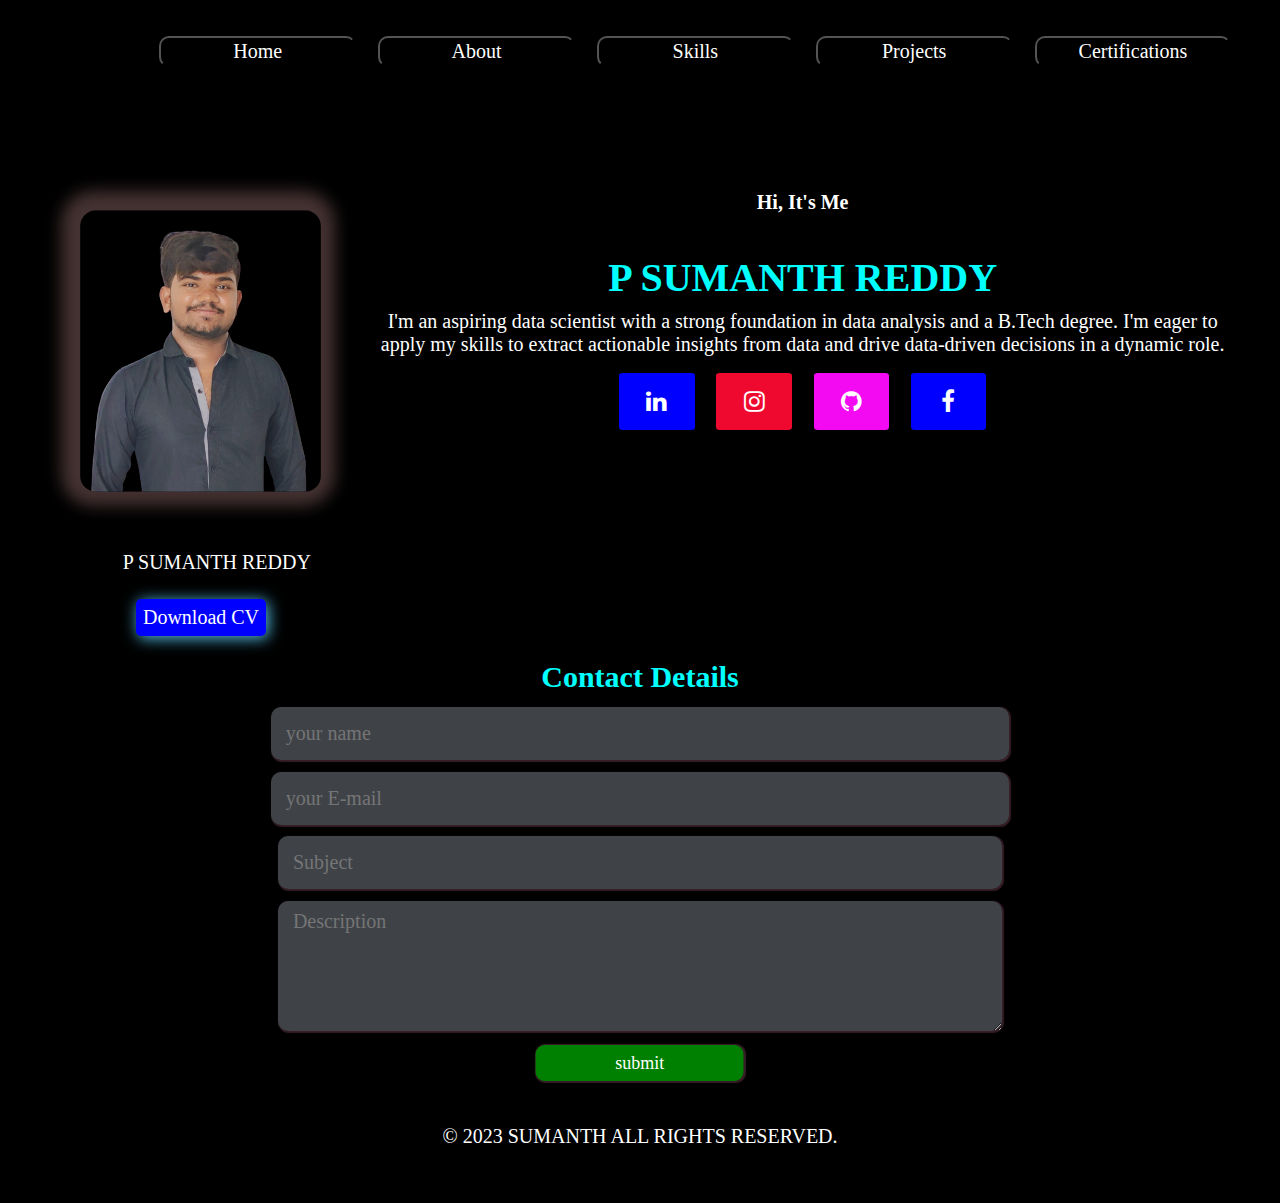
<file: index.html>
<!DOCTYPE html>
<html lang="en">
<head>
    <meta charset="UTF-8">
    <meta name="viewport" content="width=device-width, initial-scale=1.0">
    <title>Profile</title>
    <link rel="stylesheet" href="home.css">
    <link rel="stylesheet" href="https://cdnjs.cloudflare.com/ajax/libs/font-awesome/4.7.0/css/font-awesome.min.css">
 
<script>
    function fun(str1){
        var s1=document.getElementsByClassName('items')
        if (str1=='about'){
            window.location='about.html'
        }else 
        if (str1=='index'){
            window.location='index.html'
        }else
        if (str1=='Skills'){
            window.location='skills.html'
        }else
        if (str1=='contact'){
            window.location='contact.html'
        }else
        if (str1=='portfolio'){
            window.location='portfolio.html'
        }
    }
</script>


<script src="https://smtpjs.com/v3/smtp.js"></script>
<script type="text/javascript">
    function sendEmail() {
        var your_name = document.getElementById("your_name").value;
        var your_email = document.getElementById("your_email").value;
        var subject = document.getElementById("subject").value;
        var description = document.getElementById("description").value;
        console.log(your_name)

        if (your_name.length !== 0){
            if (your_email.length !== 0){
                if (subject.length !== 0){
                    if (description.length !== 0){
                        
                        Email.send({
                            SecureToken : "fdf2d17c-b33e-484d-86e9-1d92f2786a1e",
                            To: "bommu7997@gmail.com",
                            From: "yr257034@gmail.com",
                            Subject: subject,
                            Body: 'Name: ' + your_name +'  E-Mail:  '+your_email + '<br>Message: ' + description,
                            }).then(
                                message => alert(message),
                            );

                    }else{
                        alert("Please Enter Description")
                    }
                }else{
                    alert("Please Enter Subject")
                }
            }else{
                    alert("Please Enter Email-id")
                }
        }else{
                    alert("Please Enter Your Name")
                }
    }
</script>



</head>
<body>
    <div id="head">
        <button class="items" onclick="fun('index')">Home</button>
        <button class="items" onclick="fun('about')">About</button>
        <button class="items"onclick="fun('Skills')">Skills</button>
        <button class="items"onclick="fun('portfolio')">Projects</button>
        <button class="items" onclick="fun('contact')">Certifications</button>
    </div>
    <div id="pic">
        <img src="pic.png">
        <div id="about">
            <h4><b>Hi, It's Me</b></h4> <br>
            <h1>P SUMANTH REDDY</h1>
            I'm an aspiring data scientist with a strong foundation in data analysis and a B.Tech degree. 
            I'm eager to apply my skills to extract actionable insights from data and drive data-driven decisions in a dynamic role.
          
            <div class="icons">
                <a href="https://www.linkedin.com/in/psumanth?utm_source=share&utm_campaign=share_via&utm_content=profile&utm_medium=android_app" id="linked" class="fa fa-linkedin"></a>
                <a href="https://instagram.com/_psr_sumanth_reddy_?igshid=OGQ5ZDc2ODk2ZA==" id="insta" class="fa fa-instagram"></a>
                <a href="https://github.com/sumanth-ds" id="git" class="fa fa-github"></a>
                <a href="https://www.facebook.com/BadBoySumanthReddy?mibextid=ZbWKwL" id="face" class="fa fa-facebook"></a>
            </div>
        </div>
    </div>
 
    <div id="name">
        <div>P SUMANTH REDDY</div>
    </div>
        <a href="SUMANTH.pdf" id="download">
            <button id="download_style">Download CV</button>
        </a>
    </div>


 
    <h1>Contact Details</h1>
    <form method="post" class="form" action="#">
        <div>
            <input type="text" id="your_name" placeholder="your name" name="your_name" required>
        </div>
        <div>
            <input type="email" id="your_email" placeholder="your E-mail" name="your_email" required>
        <div>
            <input type="text" id="subject" placeholder="Subject" name="subject" required>
        </div>
        <div>
            <textarea rows="10" cols="40" id="description" placeholder="Description" name="description" required></textarea>
        </div>

        <div>
            <input type="button" id="submit" value="submit"  onclick="sendEmail()" />
        </div>
    </form>



    <div class="footer">
        &copy; 2023 SUMANTH ALL RIGHTS RESERVED.
    </div>
</body>
</html>
</file>
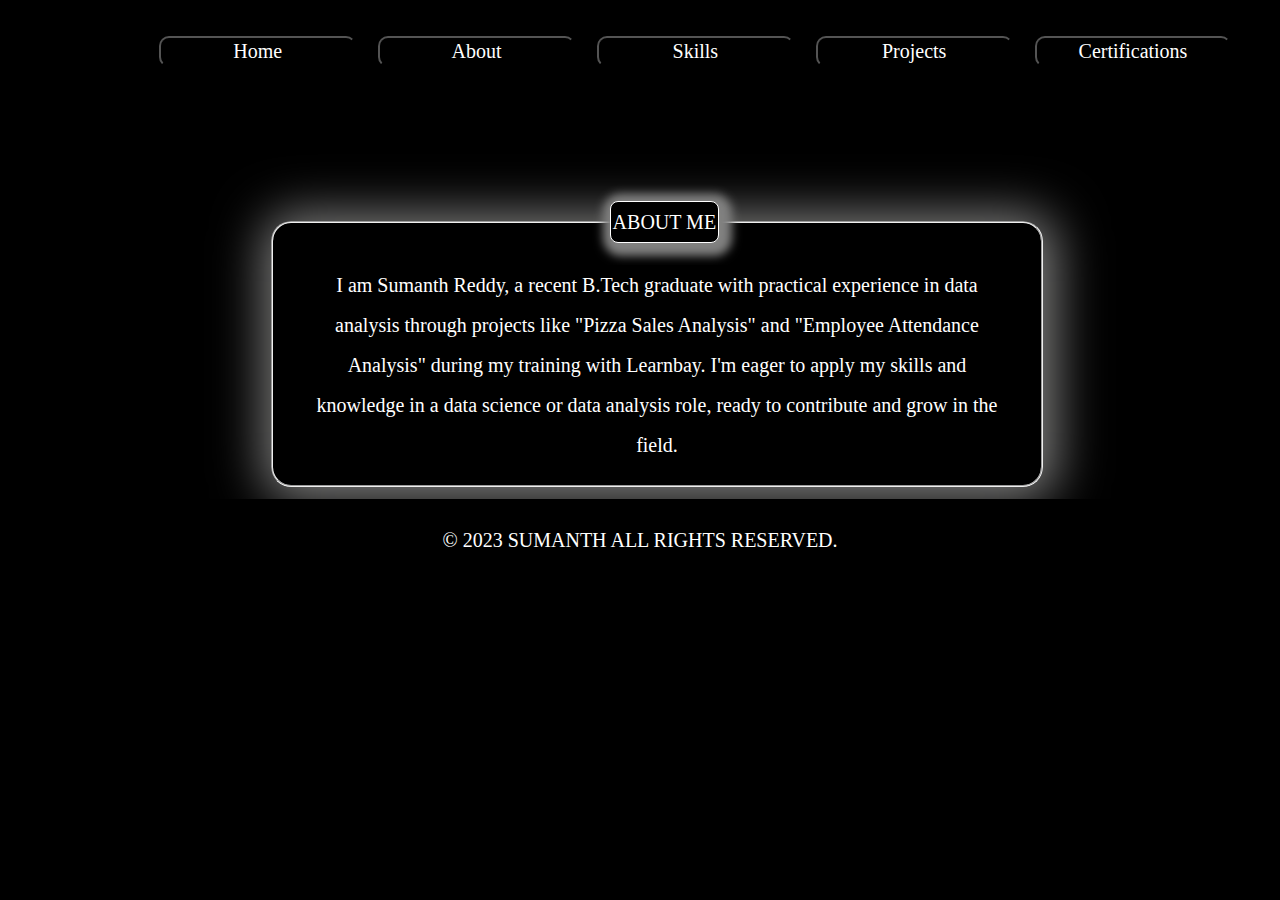
<file: about.html>
<!DOCTYPE html>
<html lang="en">
<head>
    <meta charset="UTF-8">
    <meta name="viewport" content="width=device-width, initial-scale=1.0">
    <title>about</title>
    <link rel="stylesheet" href="about.css">
    <script>
        function fun(str1){
            var s1=document.getElementsByClassName('items')
            if (str1=='about'){
                window.location='about.html'
            }else 
            if (str1=='index'){
                window.location='index.html'
            }else
            if (str1=='Skills'){
                window.location='skills.html'
            }else
            if (str1=='contact'){
                window.location='contact.html'
            }else
            if (str1=='portfolio'){
                window.location='portfolio.html'
            }
        }
    </script>
</head>
<body>
    <div id="head">
        <button class="items" onclick="fun('index')">Home</button>
        <button class="items" onclick="fun('about')">About</button>
        <button class="items"onclick="fun('Skills')">Skills</button>
        <button class="items"onclick="fun('portfolio')">Projects</button>
        <button class="items" onclick="fun('contact')">Certifications</button>
    </div>
    <fieldset><legend>ABOUT ME</legend>
        <div id="center">
            <p>  I am Sumanth Reddy, a recent B.Tech graduate with practical experience in data analysis through projects like "Pizza Sales Analysis" 
                and "Employee Attendance Analysis" during my training with Learnbay.
                I'm eager to apply my skills and knowledge in a data science or data analysis role, ready to contribute and grow in the field.
     </p>
         </div>
    </fieldset>

    


    <div class="footer">
        &copy; 2023 SUMANTH ALL RIGHTS RESERVED.
    </div>
</body>
</html>
</file>
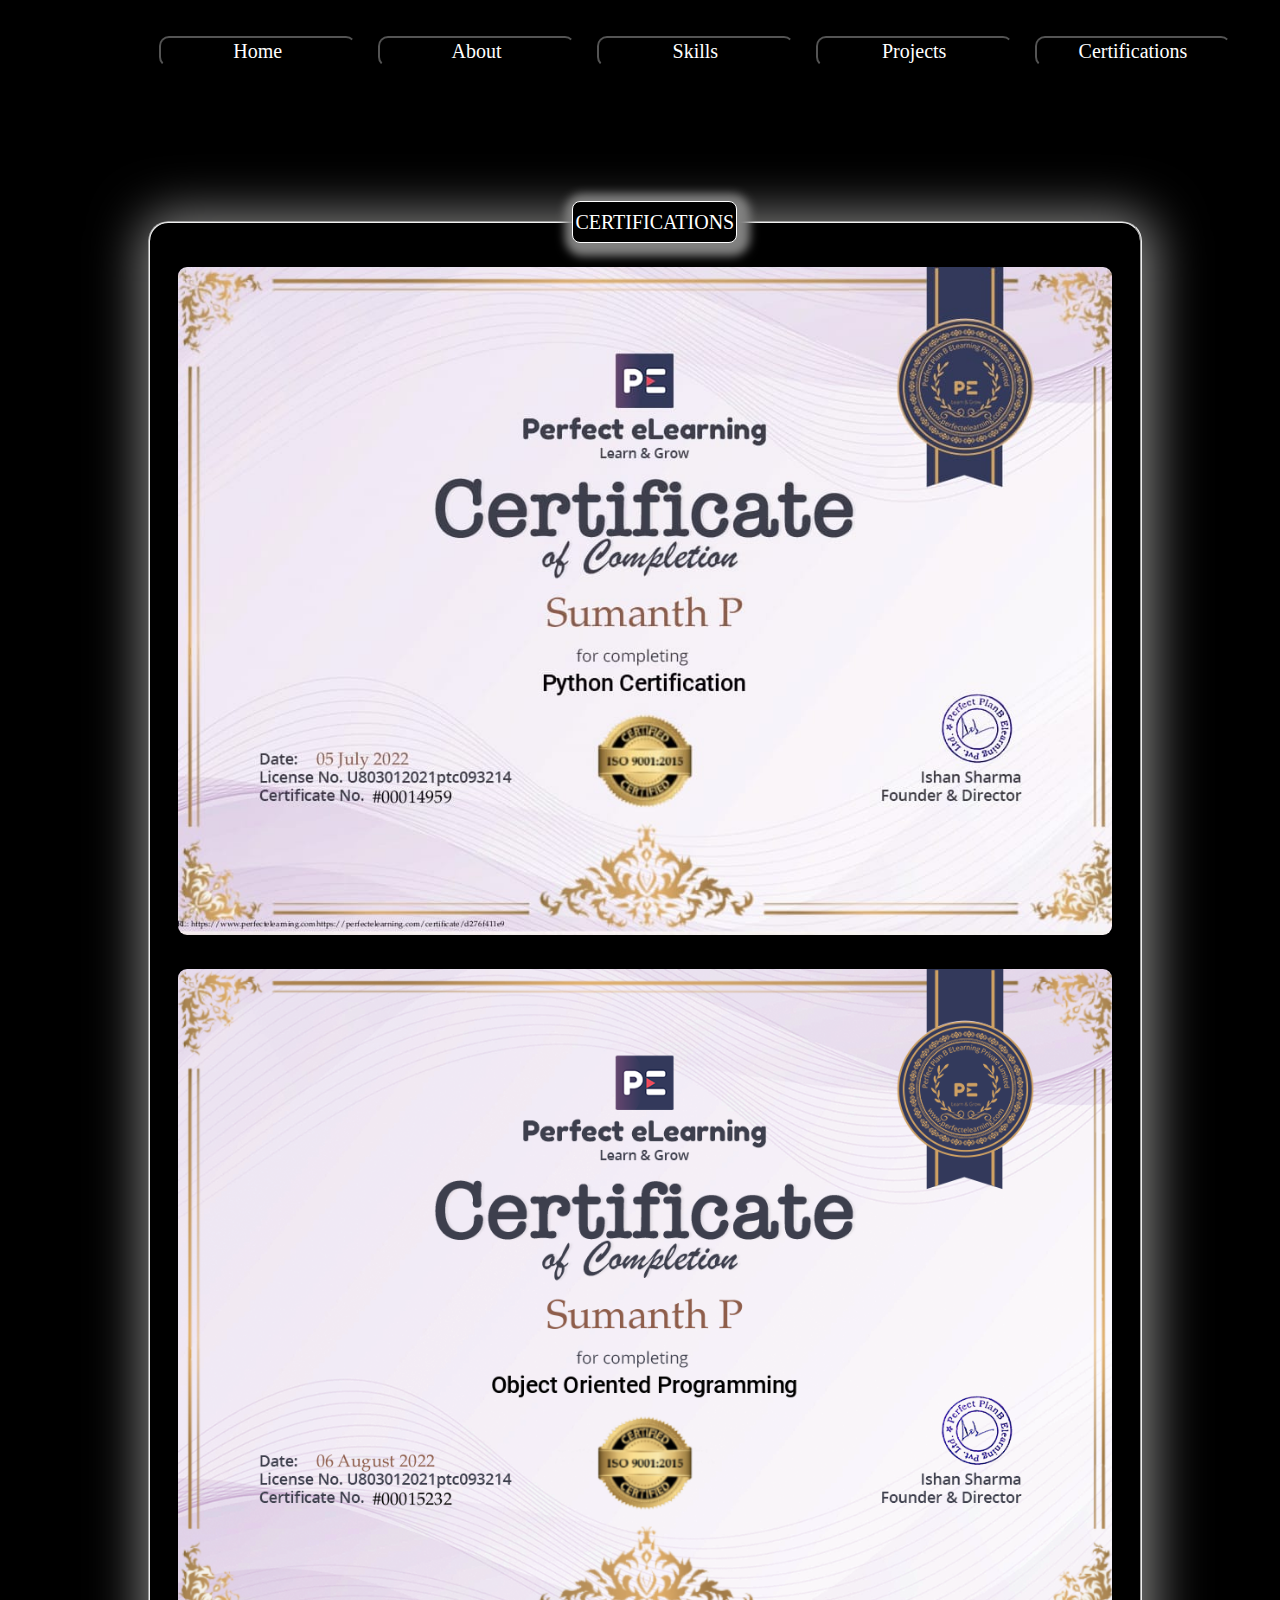
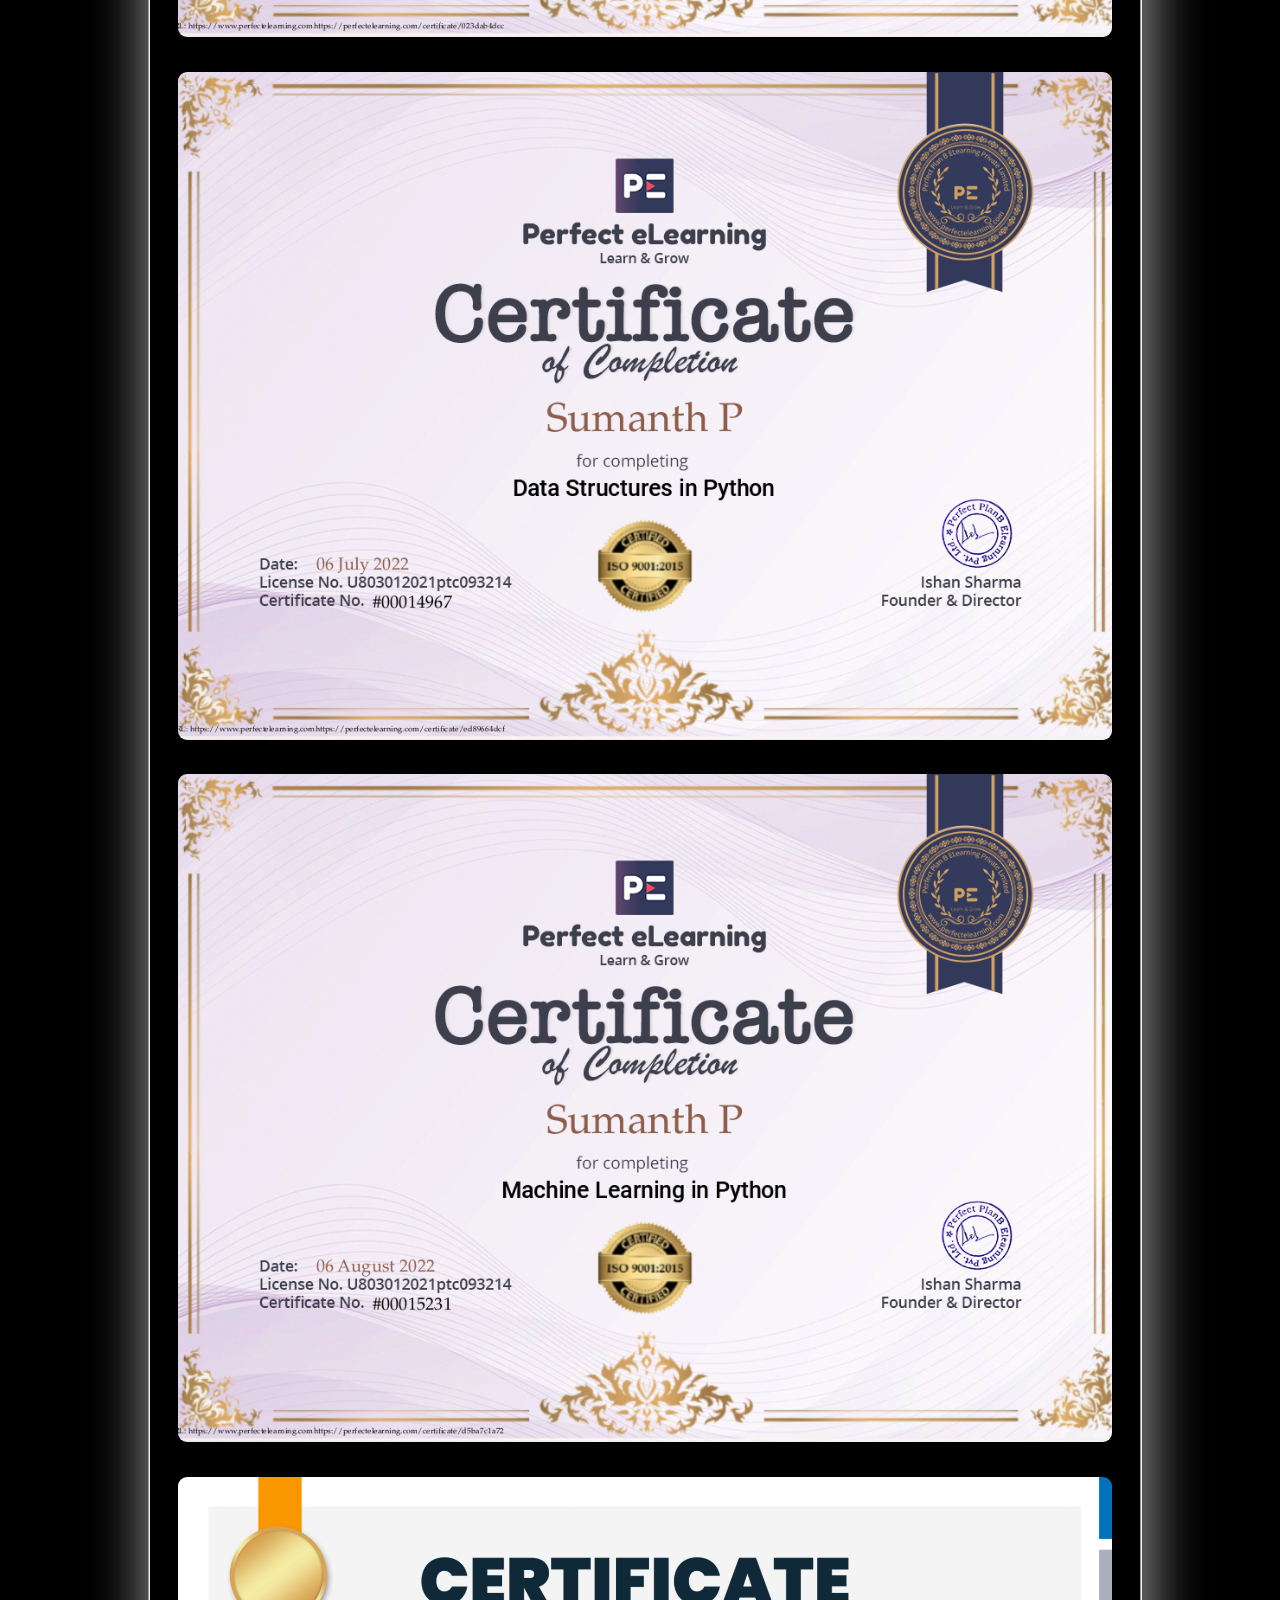
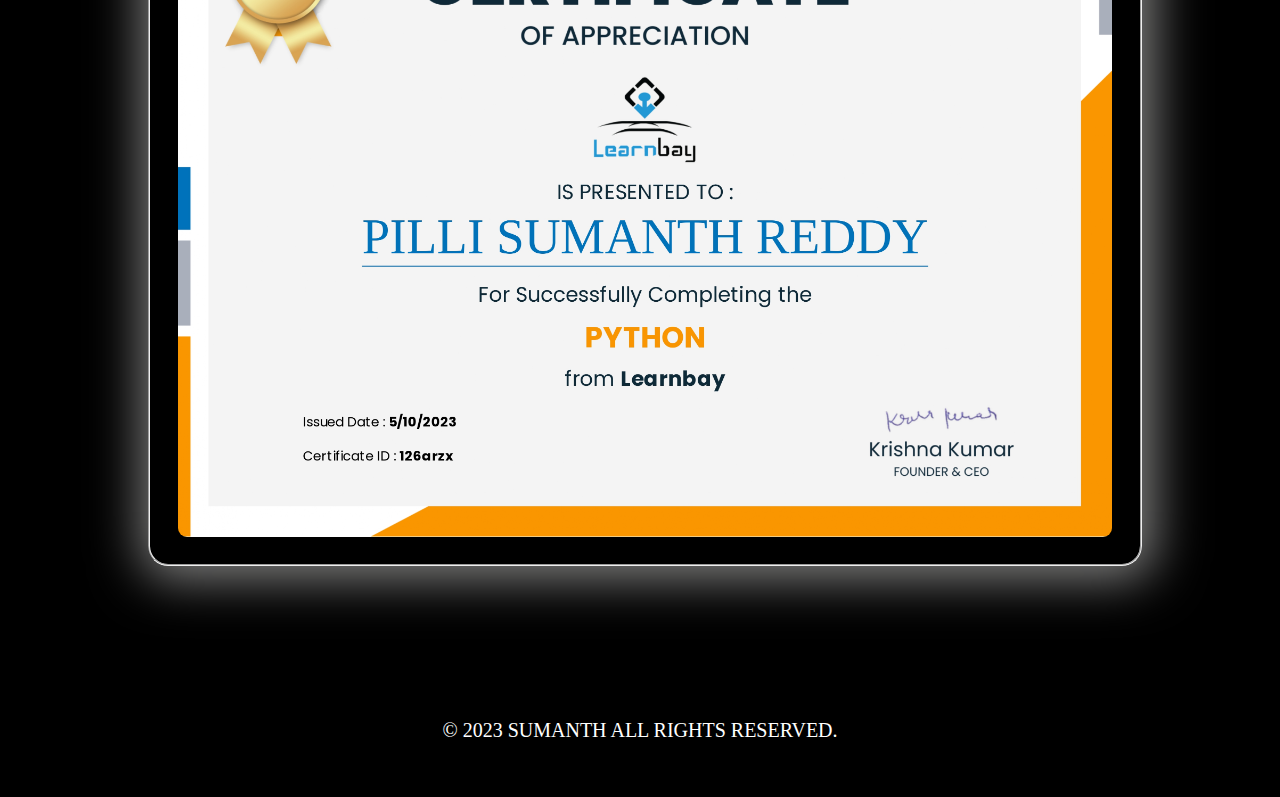
<file: contact.html>
<!DOCTYPE html>
<html lang="en">
<head>
    <meta charset="UTF-8">
    <meta name="viewport" content="width=device-width, initial-scale=1.0">
    <title>Contact</title>
    <link rel="stylesheet" href="contact.css">
    <script>
        function fun(str1){
            var s1=document.getElementsByClassName('items')
            if (str1=='about'){
                window.location='about.html'
            }else 
            if (str1=='index'){
                window.location='index.html'
            }else
            if (str1=='Skills'){
                window.location='skills.html'
            }else
            if (str1=='contact'){
                window.location='contact.html'
            }else
            if (str1=='portfolio'){
                window.location='portfolio.html'
            }
        }
    </script>
</head>
<body>
    <div id="head">
        <button class="items" onclick="fun('index')">Home</button>
        <button class="items" onclick="fun('about')">About</button>
        <button class="items"onclick="fun('Skills')">Skills</button>
        <button class="items"onclick="fun('portfolio')">Projects</button>
        <button class="items" onclick="fun('contact')">Certifications</button>
    </div>

    <fieldset CLASS="head">
        <legend class="tile">CERTIFICATIONS</legend>
        <img src="PYTHON.jpeg" alt="PYTHON">
        <img src="OOPS.jpg" alt="OOPS">
        <img src="Data_structures_certificate.jpg" alt="Data structures">
        <img src="ML.jpg" alt="Machine Learning">
        <img src="learnbay.jpg" alt="PYTHON">
    </fieldset>


    <div class="footer">
        &copy; 2023 SUMANTH ALL RIGHTS RESERVED.
    </div>
</body>
</html>
</file>
<file: home.css>
*{
  background-color: black;
  color: white;
  font-size: 20px;
  font-family: 'Times New Roman', Times, serif;
  margin: 1%;
}

#head{
  margin-left: 10%;
  display: flex;
  justify-content: flex-end;
}



.items:hover{
  background-color: white;
  color: black;
  box-shadow: -0.3ch 0.3ch  -0.3ch 0.3ch  0.5ch whitesmoke;

}

.items{
  flex:1;
  align-items: center;
  border-radius: 10px;
  box-shadow: 10px auto;
  text-align: center;
  padding: 2px;
  cursor: pointer;

}


#pic img{
  margin-top: 7%;
  border:1px solid;
  border-radius: 20px;
  position: relative;
  box-shadow: -0.3ch -0.3ch 2ch 2ch rgb(69, 50, 50);
  box-shadow: 0.3ch, 0.3ch 2ch 2ch rgb(69, 50, 50);
  height: 50%;
  width: 25%;
  border: none;
  transform: scale(0.8);
  transition: .2s ;


}




#pic img:hover{
  transform: scale(1);
}



#pic{
  display: flex;
  flex:1;
  justify-content: flex-end;
  align-items: center;

  animation: sidein-pic linear 0.9s 1 ;

}

#about{
  top:10%;
  height: 50%;
  width: 50%;
  flex:1;
  text-align: center;
  animation: sidein linear 0.9s 1 ;
}

@keyframes sidein-pic {
from {

  transform: translateX(-20%);
}
to {
  /* returns the sun to its default position */
  transform: translateX(4%);
}
}


@keyframes sidein {
  from {

    transform: translateX(100%);
  }
  to {
    /* returns the sun to its default position */
    transform: translateX(2%);
  }
}




.icons a{
  height: 15%;
  width: 5%;
  border: 1px solid ;
  border-radius: 5%;
  padding: 2%;
  font-size: 120%;
  align-items: center;
  justify-content: center;
  justify-items: center;
  animation: down linear 3s 1 ;  
  text-decoration: none;
  transform: scale(1);
  transition: 0.3s;
  align-items: center;

}



@keyframes down {
  from {

    transform: translateY(110%);
  }
  to {
    /* returns the sun to its default position */
    transform: translateY(0%);
  }
}



.icons #linked{
  background-color: blue;
  border: transparent;
  animation: down linear 1s 1 ;   
}



.icons #insta{
  background-color: rgb(240, 9, 47);
  border: transparent;
  animation: down linear 1.5s 1 ;  
}


.icons #git{
  background-color: rgb(243, 10, 243);
  border: transparent;
  animation: down linear 2s 1 ;  

}


.icons #face{
background-color: blue;
border: transparent;
animation: down linear 2.5s 1 ;   
}





.icons #linked:hover, #face:hover{
  background-color: blue;
  border: transparent;  
  transform: scale(1.2);


}

.icons #insta:hover{
  background-color: rgb(240, 9, 47);
  border: transparent;
  transform: scale(1.2);
}


.icons #git:hover{
  background-color: rgb(243, 10, 243);
  border: transparent;
  transform: scale(1.2);
}


.footer{
  text-align: center;
  padding: 30PX;

}




@media screen and (max-device-width:428px),screen and (max-width:428px) 
{
*{
  font-size: 10px;
  font-family: 'Times New Roman', Times, serif;

}

#name{
  margin-left:none ;
  font-size: 8px;
}


#download{
margin-left: none;
border: none ;
}



#pic img{
height: 50%;
width: 40%;
}

.icons a{
height: 15%;
width:5%;

}


}



@media screen and (max-device-width:237px),screen and (max-width:237px) 
{
*{
  font-size: 8px;
  font-family: 'Times New Roman', Times, serif;
}

}


@media screen and (max-device-width:630px),screen and (max-width:630px) 
{
.icons a{
  height: 20%;
  width: 10%;

}

}



@media screen and (max-device-width:190px),screen and (max-width:190px) 
{
*{
  font-size: 6px;
  font-family: 'Times New Roman', Times, serif;
}

}


#name{
margin-left: 7%;
}


#download{
margin-left: 8%;
border: none ;
}

#download_style{
background-color: blue;
border: none;
border-radius: 5px;
padding: 7px;
box-shadow: 2px 2px 15px 0.2px rgb(85, 196, 237);
transition: .2s;
transform: scale(1);

}

#download_style:hover{
transform: scale(1.2);
}

body{
font-family: 'Times New Roman', Times, serif;
font-size: 15px;
font-weight: 100;

}

h1{
display: flex;
place-content: center;
font-size: 200%;
color: aqua;
}


input, textarea{
display: flex;
flex-direction: column;
justify-content: center;
width: 60%;
margin: auto;
border: none;
padding: 15px;
line-height: 10px;
margin-bottom: 10px;
border-radius: 10px;
box-shadow: 1px 1px 1px 1px rgba(236, 127, 169, 0.227);
background-color: rgba(149, 159, 169, 0.422);
animation:  contact  linear 2s 1 ;
}

#submit{
width: 20%;
margin: auto;
align-items: center;
background-color: green;
font-size: 20px;
transition: 0.2s;
transform: scale(0.9);
}

#submit:hover{
transform: scale(1);
}



@keyframes contact{
from {

  transform: translateX(100%);
}
to {
  /* returns the sun to its default position */
  transform: translateX(2%);
}
}
</file>
<file: about.css>
*{
    background-color: black;
    font-size: 20px;
    color: white;
    margin: 1%;
    font-family: 'Times New Roman', Times, serif;
}






#head{
    margin-left: 10%;
    display: flex;
    justify-content: flex-end;



}

button{
    border-radius: 5px;
    display: list-item;
    justify-content: space-between;
}




.items:hover{
    background-color: white;
    color: black;
    box-shadow: -0.3ch 0.3ch  -0.3ch 0.3ch  0.5ch whitesmoke;

}


.items{
    flex:1;
    align-items: center;
    border-radius: 10px;
    box-shadow: 10px auto;
    text-align: center;
    padding: 2px;
    cursor: pointer;

}





fieldset{
    margin-top: 10%;
    margin-left: 20%;
    border: soild 1px white;
    height: auto;
    width: 60%;
    line-height: 4ch;
    color: white;

    padding: 10px auto;
    border-radius: 20px;
    box-shadow: -0.3ch -0.3ch 5ch 1ch rgb(128, 128, 128);
    box-shadow: 0.3ch 0.3ch 5ch 1ch rgb(129, 129, 128);
    text-align: center;
    padding: 10px auto;
    animation: down linear 0.9s 1 ;

}

@keyframes down {
    from {
  
      transform: translateY(110%);
    }
    to {
      /* returns the sun to its default position */
      transform: translateY(0%);
    }
  }
  


legend{
    border:1px solid white   ;
    border-radius: 8px;
    box-shadow: -0.3ch -0.3ch 1ch 1ch rgb(128, 128, 128);
    box-shadow: 0.3ch 0.3ch 1ch 1ch rgb(129, 129, 128);
}


.footer{
    text-align: center;
    padding: 30PX;

}



@media screen and (max-device-width:428px),screen and (max-width:428px) 
{
  *{
    font-size: 10px;
    font-family: 'Times New Roman', Times, serif;
  }

}



@media screen and (max-device-width:237px),screen and (max-width:237px) 
{
  *{
    font-size: 8px;
    font-family: 'Times New Roman', Times, serif;
  }

}




@media screen and (max-device-width:190px),screen and (max-width:190px) 
{
  *{
    font-size: 6px;
    font-family: 'Times New Roman', Times, serif;
  }

}
</file>
<file: contact.css>
*{
    background-color: black;
    color: white;
    font-size: 20px;
    font-family: 'Times New Roman', Times, serif;
    margin: 1%;
}





#head{
    margin-left: 10%;
    display: flex;
    justify-content: flex-end;
 
}

button{
    border-radius: 5px;
    display: list-item;
    justify-content: space-between;
}




.items:hover{
    background-color: white;
    color: black;
    box-shadow: -0.3ch 0.3ch  -0.3ch 0.3ch  0.5ch whitesmoke;

}


.items{
    flex:1;
    align-items: center;
    border-radius: 10px;
    box-shadow: 10px auto;
    text-align: center;
    padding: 2px;
    cursor: pointer;

}


.head{
    margin: 10%;

    border: soild 1px white;
    height: 80%;
    width: 80%;
    line-height: 4ch;
    color: white;
    padding: 3px;
    border-radius: 20px;
    box-shadow: -0.3ch -0.3ch 5ch 1ch rgb(128, 128, 128);
    box-shadow: 0.3ch 0.3ch 5ch 1ch rgb(129, 129, 128);
    text-align: center;
}

.tile{
    border:1px solid white   ;
    border-radius: 8px;
    box-shadow: -0.3ch -0.3ch 1ch 1ch rgb(128, 128, 128);
    box-shadow: 0.3ch 0.3ch 1ch 1ch rgb(129, 129, 128);
}

img{
    height: 65%;
    width: 95%;
    border: 1px solid #000;
    border-radius: 1ch;
}


fieldset{
    margin-top: 10%;
    margin-left: 20%;
    border: soild 1px white;
    height: 20%;
    width: 60%;
    line-height: 4ch;
    color: white;

    padding: 10px auto;
    border-radius: 20px;
    box-shadow: -0.3ch -0.3ch 5ch 1ch rgb(128, 128, 128);
    box-shadow: 0.3ch 0.3ch 5ch 1ch rgb(129, 129, 128);
    padding: 10px auto;


    animation: down linear 0.9s 1 ;

}

@keyframes down {
    from {
  
      transform: translateX(110%);
    }
    to {
      /* returns the sun to its default position */
      transform: translateX(0%);
    }
  }
  

legend{
    border:1px solid white   ;
    border-radius: 8px;
    box-shadow: -0.3ch -0.3ch 1ch 1ch rgb(128, 128, 128);
    box-shadow: 0.3ch 0.3ch 1ch 1ch rgb(129, 129, 128);
    text-align: center;
}


.footer{
    text-align: center;
    padding: 30PX;

}


@media screen and (max-device-width:428px),screen and (max-width:428px) 
{
  *{
    font-size: 10px;
    font-family: 'Times New Roman', Times, serif;
  }

}


@media screen and (max-device-width:428px),screen and (max-width:428px) 
{
  *{
    font-size: 10px;
    font-family: 'Times New Roman', Times, serif;
  }

}



@media screen and (max-device-width:237px),screen and (max-width:237px) 
{
  *{
    font-size: 8px;
    font-family: 'Times New Roman', Times, serif;
  }

}




@media screen and (max-device-width:190px),screen and (max-width:190px) 
{
  *{
    font-size: 6px;
    font-family: 'Times New Roman', Times, serif;
  }

}
</file>
